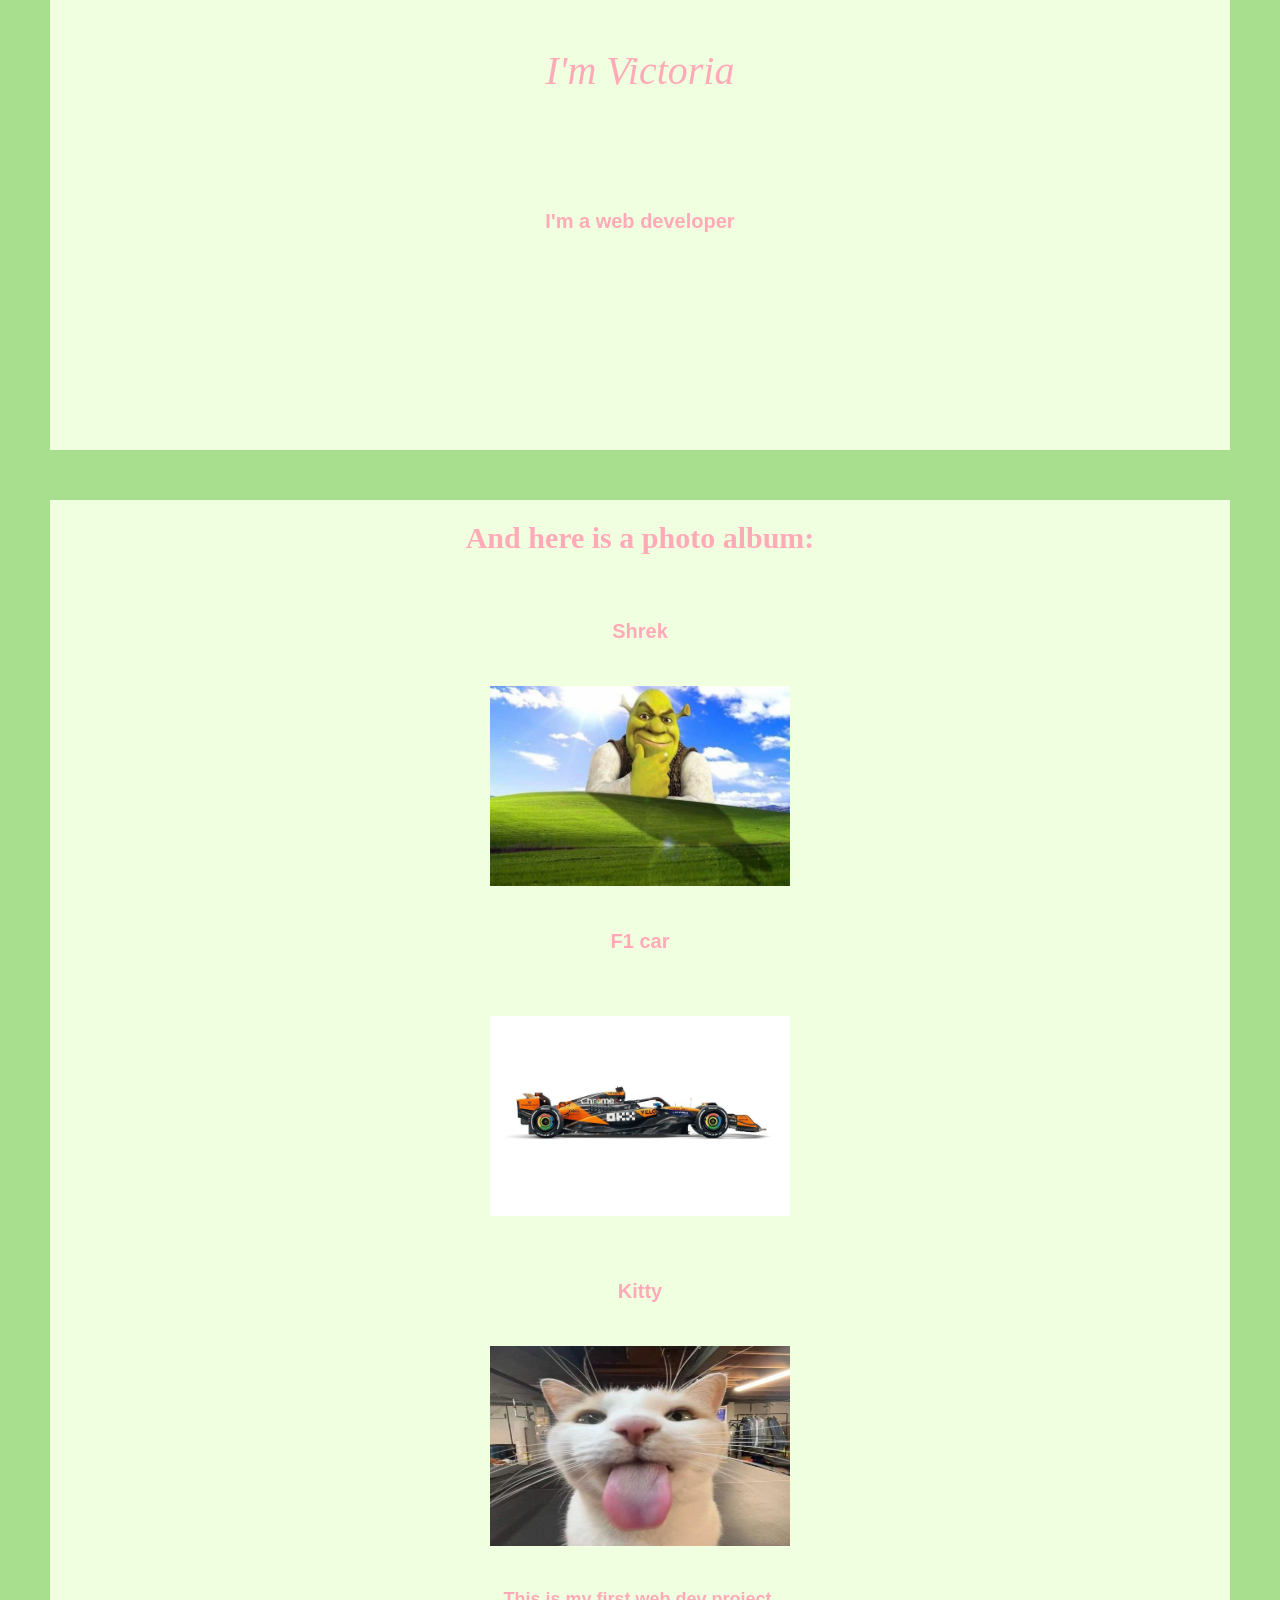
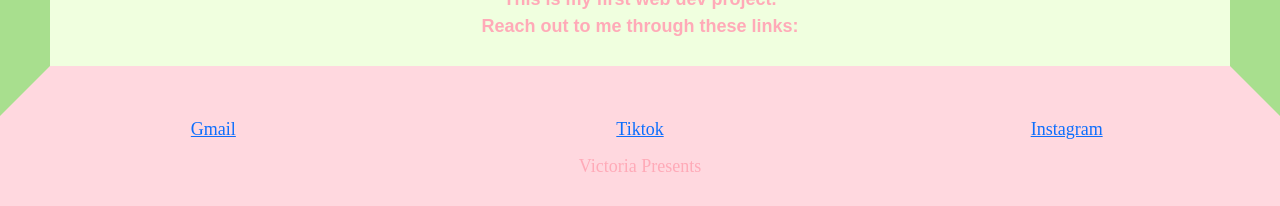
<file: index.html>
<!DOCTYPE html>
<html lang="en">

<head>
  <meta charset="UTF-8">
  <meta name="viewport" content="width=device-width, initial-scale=1.0">
  <title>Capstone Project</title>
  <link rel="stylesheet" href="./style.css" />
  <link href="https://cdn.jsdelivr.net/npm/bootstrap@5.3.8/dist/css/bootstrap.min.css" rel="stylesheet" integrity="sha384-sRIl4kxILFvY47J16cr9ZwB07vP4J8+LH7qKQnuqkuIAvNWLzeN8tE5YBujZqJLB" crossorigin="anonymous">
</head>

<body>
    <div class="container1">
        <div class="starting-page">
            <h1 id="iam">I'm Victoria</h1>
            <h2 id="role">I'm a web developer</h2>
            <div id="border-right"></div>
            <div id="border-left"></div>
        </div>
        <div class="about-me">
            <h1 class="here" id="here-is">And here is a photo album:</h1>
            <ul class="center">
                <li class="here">Shrek</li>
                <li class="here"><img src="./xd.jpg" alt="Web developer"></li>
                <li class="here">F1 car</li>
                <li class="here"><img class="here" src="./Meet the MCL39.jpg" alt="f1 car"></li>
                <li class="here">Kitty</li> 
                <li class="here"><img src="./KITTYYYYYYYYYYYYYYYYYYYYY.jpg" alt="kitty"></li>
            </ul>
            <p class="boldy">
                This is my first web dev project. <br />
                Reach out to me through these links: <br />
            </p>
        </div>
    </div>
    <div class="bottom-container">
        <a id="first" class="footer-link" href="mailto:victoria.alexandrova.2008@gmail.com">Gmail</a>
        <a id="second" class="footer-link" href="https://www.tiktok.com/@vukaalexoxo">Tiktok</a>
        <a id="third" class="footer-link" href="https://www.instagram.com/aleksandrovavika493/">Instagram</a>
        <p id="last" class="copyright">Victoria Presents</p>
  </div>
</body>

</html>
</file>
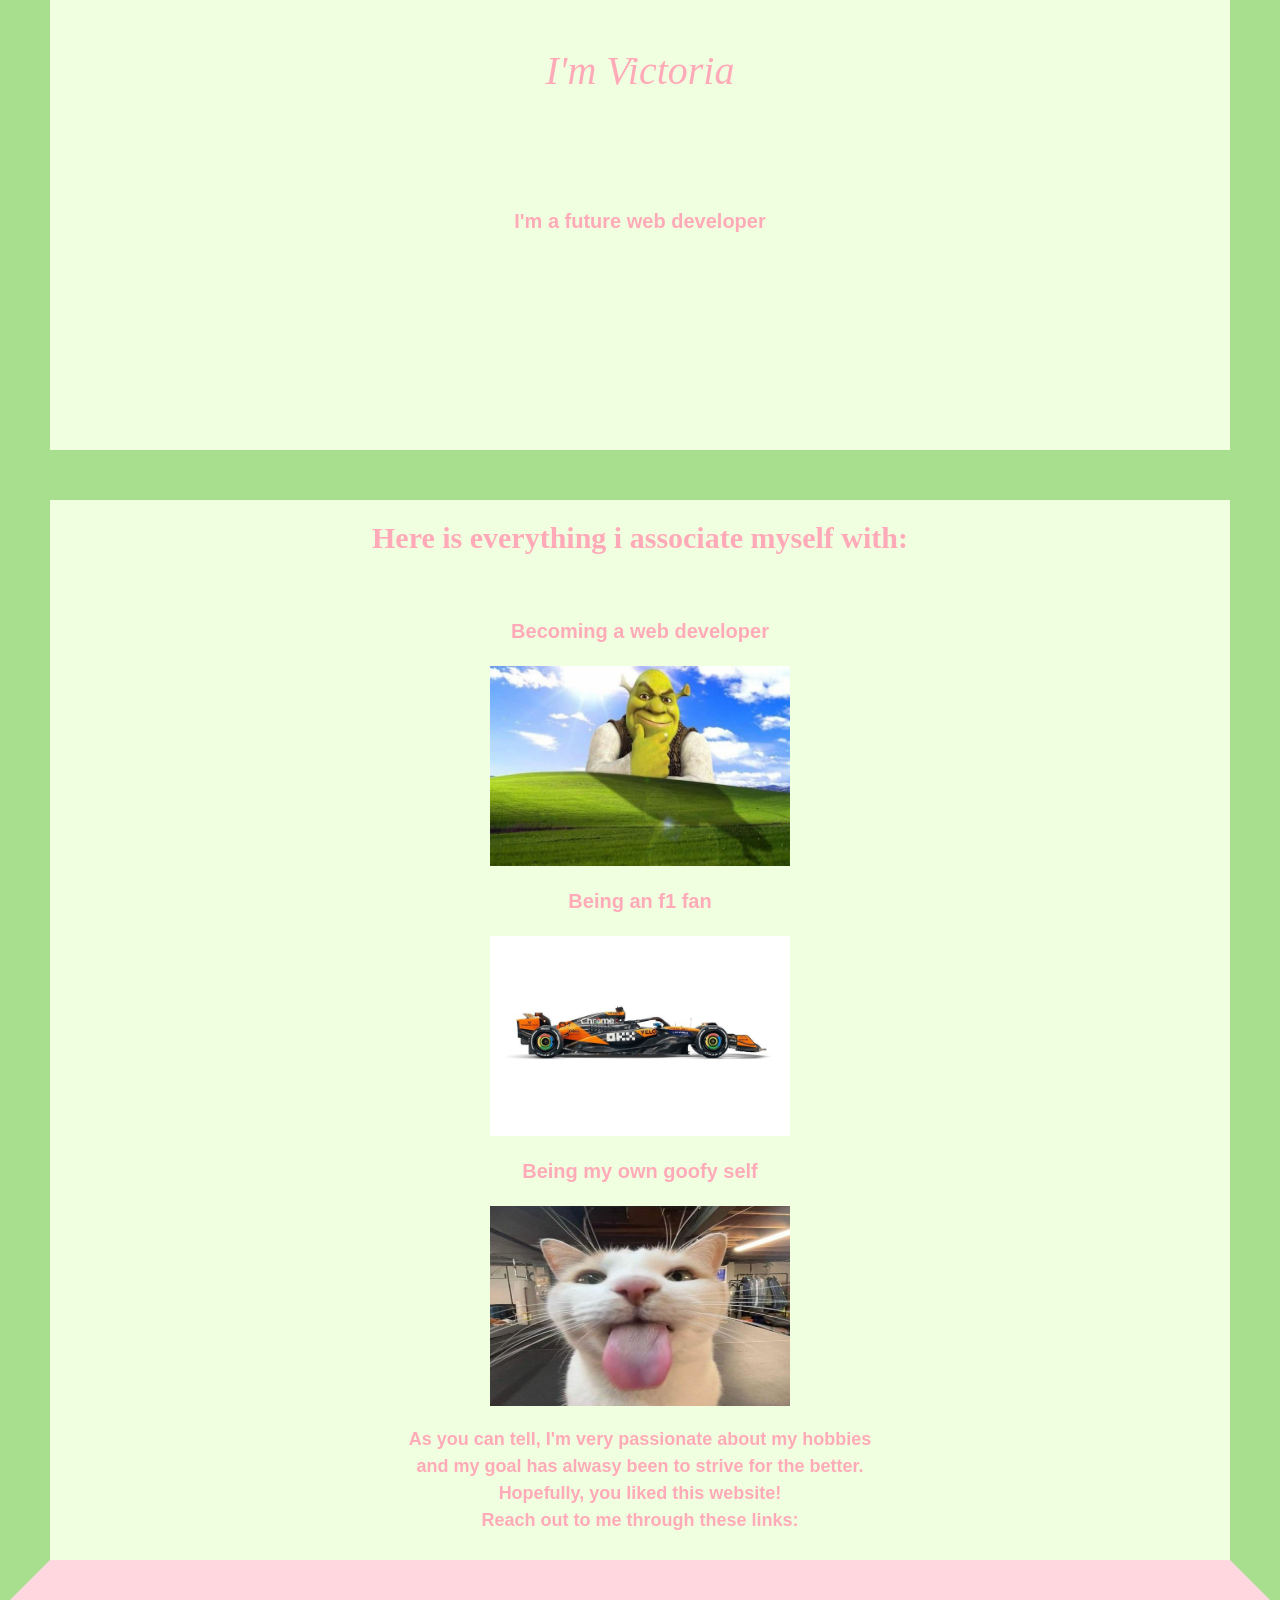
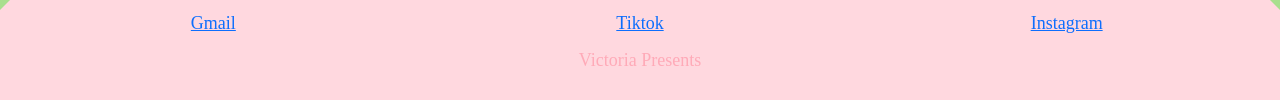
<file: capstone.html>
<!DOCTYPE html>
<html lang="en">

<head>
  <meta charset="UTF-8">
  <meta name="viewport" content="width=device-width, initial-scale=1.0">
  <title>Capstone Project</title>
  <link rel="stylesheet" href="./style.css" />
  <link href="https://cdn.jsdelivr.net/npm/bootstrap@5.3.8/dist/css/bootstrap.min.css" rel="stylesheet" integrity="sha384-sRIl4kxILFvY47J16cr9ZwB07vP4J8+LH7qKQnuqkuIAvNWLzeN8tE5YBujZqJLB" crossorigin="anonymous">
</head>

<body>
    <div class="container1">
        <div class="starting-page">
            <h1 id="iam">I'm Victoria</h1>
            <h2 id="role">I'm a future web developer</h2>
            <div id="border-right"></div>
            <div id="border-left"></div>
        </div>
        <div class="about-me">
            <h1 class="here" id="here-is">Here is everything i associate myself with:</h1>
            <ul class="center">
                <li class="here">Becoming a web developer</li>
                <li><img src="./xd.jpg" alt="Web developer"></li>
                <li class="here">Being an f1 fan</li>
                <li><img src="./Meet the MCL39.jpg" alt="f1 car"></li>
                <li class="here">Being my own goofy self</li>
                <li><img src="./KITTYYYYYYYYYYYYYYYYYYYYY.jpg" alt="kitty"></li>
            </ul>
            <p class="boldy">
                As you can tell, I'm very passionate about my hobbies <br />
                and my goal has alwasy been to strive for the better. <br />
                Hopefully, you liked this website! <br />
                Reach out to me through these links: <br />
            </p>
        </div>
    </div>
    <div class="bottom-container">
        <a id="first" class="footer-link" href="mailto:xoxomyop@gmail.com">Gmail</a>
        <a id="second" class="footer-link" href="https://www.tiktok.com/@vukaalexoxo">Tiktok</a>
        <a id="third" class="footer-link" href="https://www.instagram.com/aleksandrovavika493/">Instagram</a>
        <p id="last" class="copyright">Victoria Presents</p>
  </div>
</body>

</html>
</file>
<file: style.css>
.container1 {
    background-color: #F0FFDF;
    display: flex;
    flex-direction: column;
}

#iam {
    font-family:Georgia, 'Times New Roman', Times, serif;
    font-size: 40px;
    font-style: italic;
    color: #FFAAB8;
    display: flex;
    justify-content: center;
    align-items: center;
    grid-column: 2 / 3;
    grid-row: 1 / 2;
}

#role {
    font-size: 20px;
    color: #FFAAB8;
    grid-column: 2 / 3;
    grid-row: 2 / 3;
    display: flex;
    justify-content: center;
    align-items: center;
    font-family: Verdana, Geneva, Tahoma, sans-serif;
    font-weight: bold;
}

.starting-page {
    display: grid;
    grid-template-columns: 50px 1fr 50px;
    grid-template-rows: 1fr 1fr 1fr;
    height: 50vh;
    width: 100%;
}

#border-left {
    grid-column: 1 / 2;
    grid-row: 1 / 4;
    background-color: #A8DF8E;
    width: 50px;
    height: 100%;
}

 #border-right {
    grid-column: 3 / 4;
    grid-row: 1 / 4;
    background-color: #A8DF8E;
    width: 50px;
    height: 100%;
 }

ul {
    font-family:'Courier New', Courier, monospace;
    font-size: 20px;
    list-style-type: none;
    padding-left: 0 !important;
    padding: 0;
    margin: 0;
    width: 100%;
    display: flex;
    flex-direction: column;
    align-items: center;
}

li {
    display: flex;
    flex-direction: column;
    align-items: center;
    justify-content: center;
}

img {
    width: 300px;
    height: 200px;
    display: block;
    margin: auto;
}

.center {
    display: flex;
    flex-direction: column;
    justify-content: center;
    margin-bottom: 10px;
    margin-top: 20px;
    font-weight: bold;
    font-size: 20px;
}

#here-is {
    color: #FFAAB8;
    font-family: Georgia, 'Times New Roman', Times, serif;
    font-size: 30px;
    text-align: center;
     margin-top: 20px;
    margin-bottom: 20px;
}
.here {
    display: flex;
    font-family: Verdana, Geneva, Tahoma, sans-serif;
    color: #FFAAB8;
    margin-bottom: 20px;
    margin-top: 20px;
    font-weight: bold;
}
.about-me {
    display: flex;
    flex-direction: column;
    align-items: center;
    text-align: center;
    border: 50px solid #A8DF8E;
    border-bottom: 50px solid #FFD8DF;
    width: 100%;
    box-sizing: border-box; /* Stops the 50px border from forcing the page off-screen */
}
.bottom-container {
    display: grid;
    grid-template-columns: 1fr 1fr 1fr;
    grid-template-rows: 1fr;
    background-color: #FFD8DF;
}

a {
    font-family: Georgia, 'Times New Roman', Times, serif;
    font-size: 18px;
    color: #FFAAB8;
}

p {
    font-family: Georgia, 'Times New Roman', Times, serif;
    font-size: 18px;
    color: #FFAAB8;
    padding: 10px;
}

#first {
    grid-column: 1 / 2;
    grid-row: 1 / 2;
    text-align: center;
}

#second {
    grid-column: 2 / 3;
    text-align: center;
}

#third {
    grid-column: 3 / 4;
    text-align: center;
}

#last {
    grid-column: 2 / 3;
    grid-row: 2 / 3;
    text-align: center;
}

.boldy {
    font-weight: bold;
    font-family:Verdana, Geneva, Tahoma, sans-serif;
    padding: 10px;
}

#image {
  grid-column: 2 / 3;
  text-align: center;
  justify-content: center;
}



.here {
    grid-column: 1 / 2;
    grid-row: 1 / 2;
    text-align: center;
}

li.img {
    display: flex;
    flex-direction: column;
    align-items: center;
    justify-content: center;
    width: 100%;
    margin-bottom: 20px;
}
</file>
